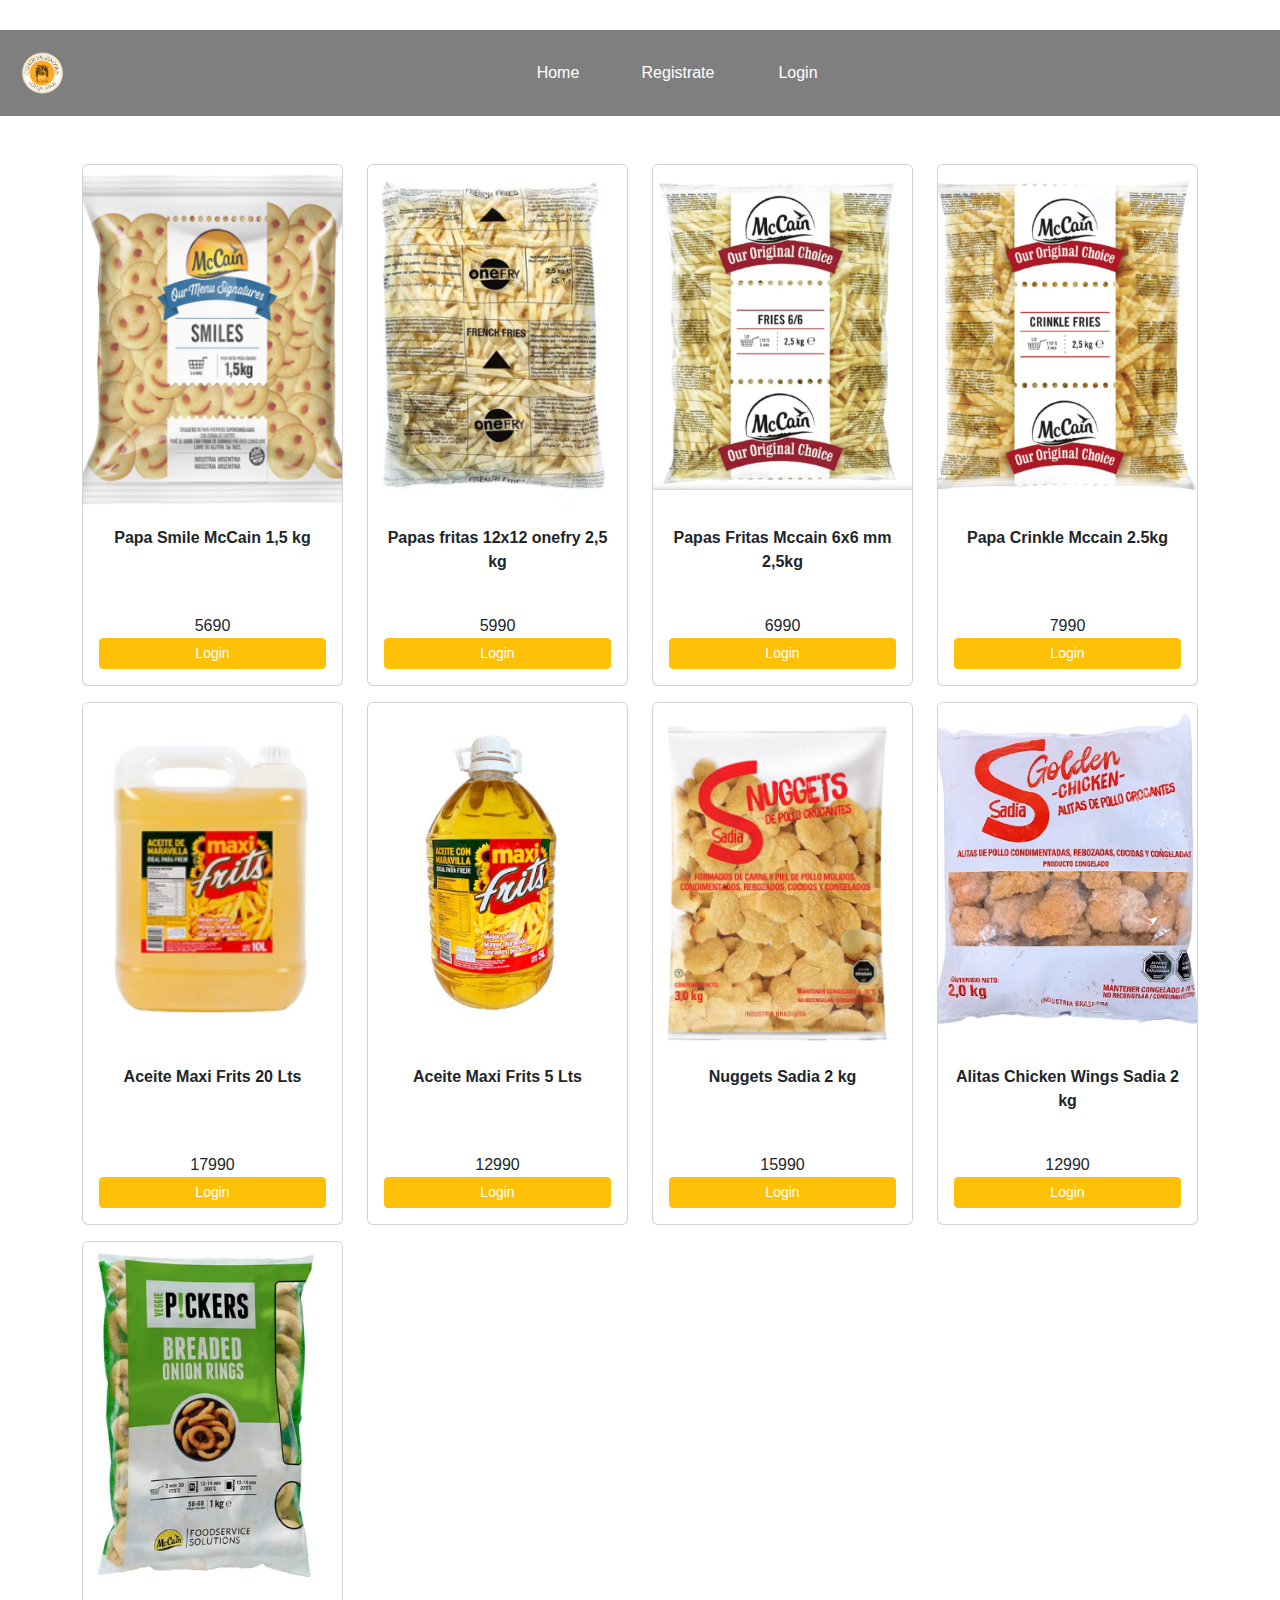
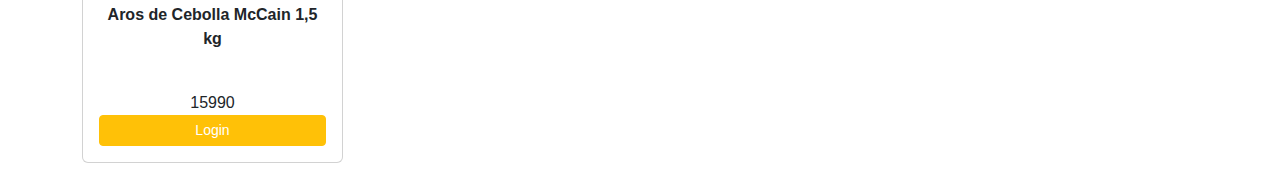
<file: index.html>
<!DOCTYPE html>
<html lang="es-CL">
<head>
    <meta charset="UTF-8">
    <meta name="viewport" content="width=device-width, initial-scale=1">
    <title>Bienvenidos a Comercializadora DyF</title>
    <meta name="description" content="DyF es una comercializadora mayorista y minorista de productos congelados que opera en la Región Metropolitana y Los Ríos. Ofrecemos ventas en línea a través de Instagram y Facebook, con servicio de despacho a domicilio.">

    <script src="https://cdn.jsdelivr.net/npm/bootstrap@5.3.3/dist/js/bootstrap.bundle.min.js" integrity="sha384-YvpcrYf0tY3lHB60NNkmXc5s9fDVZLESaAA55NDzOxhy9GkcIdslK1eN7N6jIeHz" crossorigin="anonymous"></script>
    <!-- Bootstrap CSS -->
    <link href="https://cdn.jsdelivr.net/npm/bootstrap@5.3.3/dist/css/bootstrap.min.css" rel="stylesheet" integrity="sha384-QWTKZyjpPEjISv5WaRU9OFeRpok6YctnYmDr5pNlyT2bRjXh0JMhjY6hW+ALEwIH" crossorigin="anonymous">

    <!-- Bootstrap Icons -->
    <link href="https://cdn.jsdelivr.net/npm/bootstrap-icons/font/bootstrap-icons.css" rel="stylesheet">

    <!-- CSS personalizado -->
    <link href="css/styles.css" rel="stylesheet">
</head>
<body>
  <header>
    <nav class="navbar navbar-expand-lg">
        <div class="container-fluid">
            <a class="navbar-brand" href="#"><img src="img/logo.png" alt="Bootstrap" width="60" height="60"></a>
            <button class="navbar-toggler" type="button" data-bs-toggle="collapse" data-bs-target="#navbarNav" aria-controls="navbarNav" aria-expanded="false" aria-label="Toggle navigation">
                <i class="bi bi-list"></i>
            </button>
            <div class="collapse navbar-collapse justify-content-center" id="navbarNav">
                <ul class="navbar-nav">
                    <li class="nav-item">
                        <a class="nav-link active" aria-current="page" href="index.html">Home</a>
                    </li>
                    <li class="nav-item" id="registro-link" style="display: none;">
                        <a class="nav-link" href="registro.html">Registrate</a>
                    </li>
                    <li class="nav-item" id="login-link" style="display: none;">
                        <a class="nav-link" href="login.html">Login</a>
                    </li>
                    <li class="nav-item" id="carrito-link" style="display: none;">
                        <a class="nav-link" href="carrito.html">
                            <i class="bi bi-cart"></i>
                            <span id="carrito-cantidad" class="badge bg-warning text-white ms-1">0</span>
                        </a>
                    </li>
                    <li class="nav-item" id="perfil-link" style="display: none;">
                        <a class="nav-link" href="perfil.html"></a>
                    </li>
                    <li class="nav-item" id="logout-link" style="display: none;">
                        <a class="nav-link" href="#" id="logout">Logout</a>
                    </li>
                </ul>
            </div>
        </div>
    </nav>
</header>


    <div class="container mt-5">
        <div id="cards" class="row"></div>
    </div>
    <!-- Template para las tarjetas de producto -->
    <template id="template-card">
        <div class="col-md-3 mb-3">
          <div class="card">
            <div class="card-img-container">
              <img src="path/to/image.jpg" class="card-img-top" alt="...">
            </div>
            <div class="card-body text-center">
              <p class="card-title"></p>
              <center><p class="card-text"></p></center>
                <button type="button" class="btn btn-warning btn-sm btn-add-to-cart" style="display: none;">Agregar al carro</button>
                <a href="login.html" class="btn btn-warning btn-sm btn-register" style="display: none;">Login</a>
            </div>
          </div>
        </div>
      </template>

      <div class="toast-container position-fixed top-0 end-0 p-3">
        <div id="create-ok" class="toast text-bg-warning" role="alert" aria-live="assertive" aria-atomic="true">
            <div class="toast-body">
                <p id="respuesta"></p>
            </div>
        </div>
    </div>

<script src="js/index_app.js"></script>
    
</body>
</html>
</file>
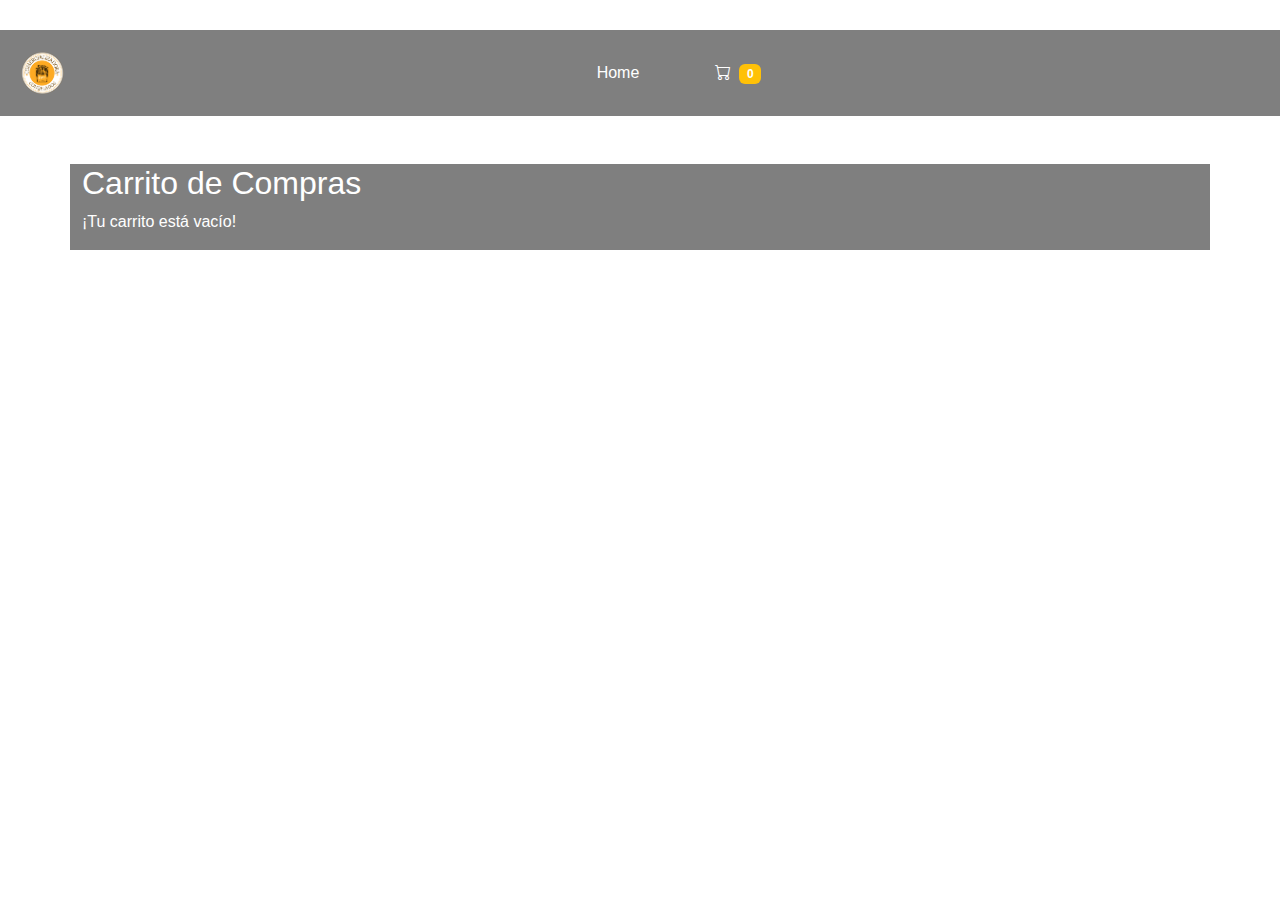
<file: carrito.html>
<!DOCTYPE html>
<html lang="es-CL">
<head>
    <meta charset="UTF-8">
    <meta name="viewport" content="width=device-width, initial-scale=1">
    <title>Carrito de Compras Comercializadora DyF</title>
    <link href="https://cdn.jsdelivr.net/npm/bootstrap@5.3.3/dist/css/bootstrap.min.css" rel="stylesheet">
    <link href="https://cdn.jsdelivr.net/npm/bootstrap-icons/font/bootstrap-icons.css" rel="stylesheet">
    <link href="css/styles.css" rel="stylesheet">
</head>
<body>
    <header>
        <nav class="navbar navbar-expand-lg">
            <div class="container-fluid">
                <a class="navbar-brand" href="index.html"><img src="img/logo.png" alt="Logo" width="60" height="60"></a>
                <button class="navbar-toggler" type="button" data-bs-toggle="collapse" data-bs-target="#navbarNav" aria-controls="navbarNav" aria-expanded="false" aria-label="Toggle navigation">
                    <i class="bi bi-list"></i>
                </button>
                <div class="collapse navbar-collapse justify-content-center" id="navbarNav">
                    <ul class="navbar-nav">
                        <li class="nav-item">
                            <a class="nav-link" href="index.html">Home</a>
                        </li>
                        <li class="nav-item" id="carrito-link">
                            <a class="nav-link" href="carrito.html">
                                <i class="bi bi-cart"></i>
                                <span id="carrito-cantidad" class="badge bg-warning text-white ms-1">0</span>
                            </a>
                        </li>
                        <li class="nav-item" id="perfil-link" style="display: none;">
                            <a class="nav-link" href="perfil.html"></a>
                        </li>

                    </ul>
                </div>
            </div>
        </nav>
    </header>
   
    <div class="toast-container position-fixed top-0 end-0 p-3">
        <div id="create-ok" class="toast text-bg-warning" role="alert" aria-live="assertive" aria-atomic="true">
            <div class="toast-body">
                <p id="respuesta"></p>
            </div>
        </div>
    </div>

    <div class="container mt-5 carro">
        <h2>Carrito de Compras</h2>
         
    <div id="empty-cart-message" style="display: none;">
       <p>¡Tu carrito está vacío!</p>
    </div>


        <div id="cart-items" class="row"></div>
        <div id="total-div">
           <h3>Total: $<span id="total-price">0</span></h3> <button id="comprar-btn" class="btn btn-warning">Comprar</button>
           <hr>
        </div>
        
    </div>



    <script src="js/carrito_app.js"></script>
</body>
</html>
</file>
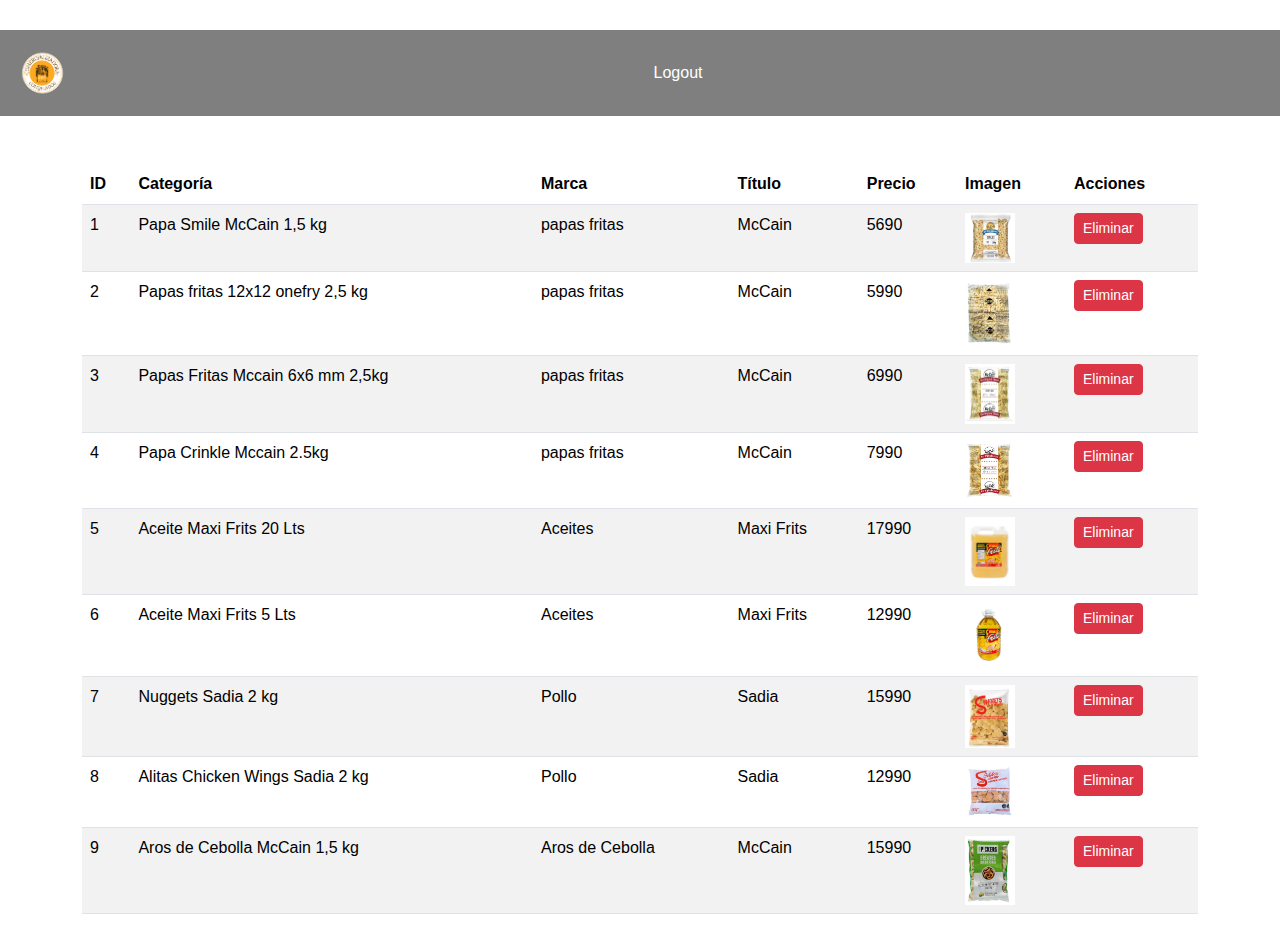
<file: intranet.html>
<!DOCTYPE html>
<html lang="es-CL">
<head>
    <meta charset="UTF-8">
    <meta name="viewport" content="width=device-width, initial-scale=1">
    <title>Intranet Comercializadora DyF</title>
    <meta name="description" content="DyF es una comercializadora mayorista y minorista de productos congelados que opera en la Región Metropolitana y Los Ríos. Ofrecemos ventas en línea a través de Instagram y Facebook, con servicio de despacho a domicilio.">

    <script src="https://cdn.jsdelivr.net/npm/bootstrap@5.3.3/dist/js/bootstrap.bundle.min.js" integrity="sha384-YvpcrYf0tY3lHB60NNkmXc5s9fDVZLESaAA55NDzOxhy9GkcIdslK1eN7N6jIeHz" crossorigin="anonymous"></script>
    <!-- Bootstrap CSS -->
    <link href="https://cdn.jsdelivr.net/npm/bootstrap@5.3.3/dist/css/bootstrap.min.css" rel="stylesheet" integrity="sha384-QWTKZyjpPEjISv5WaRU9OFeRpok6YctnYmDr5pNlyT2bRjXh0JMhjY6hW+ALEwIH" crossorigin="anonymous">

    <!-- Bootstrap Icons -->
    <link href="https://cdn.jsdelivr.net/npm/bootstrap-icons/font/bootstrap-icons.css" rel="stylesheet">

    <!-- CSS personalizado -->
    <link href="css/styles.css" rel="stylesheet">
</head>
<body>
    <header>
      <nav class="navbar navbar-expand-lg">
        <div class="container-fluid">
          <a class="navbar-brand" href="#"><img src="img/logo.png" alt="Bootstrap" width="60" height="60"></a>
          <button class="navbar-toggler" type="button" data-bs-toggle="collapse" data-bs-target="#navbarNav" aria-controls="navbarNav" aria-expanded="false" aria-label="Toggle navigation">
            <i class="bi bi-list"></i>
          </button>
          <div class="collapse navbar-collapse justify-content-center" id="navbarNav">
            <ul class="navbar-nav">
                <li class="nav-item" id="perfil-link" style="display: none;">
                    <span class="nav-link">Bienvenido, <span id="nombre-usuario"></span></span>
                </li>
              <li class="nav-item" id="logout-link">
                <a class="nav-link" href="#" id="logout">Logout</a>
            </li>
            </ul>
          </div>
        </div>
      </nav>
    </header>

    <div class="container mt-5">
        <table class="table table-striped" id="productos-table">
            <thead>
                <tr>
                    <th>ID</th>
                    <th>Categoría</th>
                    <th>Marca</th>
                    <th>Título</th>
                    <th>Precio</th>
                    <th>Imagen</th>
                    <th>Acciones</th>
                </tr>
            </thead>
            <tbody>
                <!-- Las filas de productos se insertarán aquí -->
            </tbody>
        </table>
    </div>


<script src="js/intranet_app.js"></script>
    
</body>
</html>
</file>
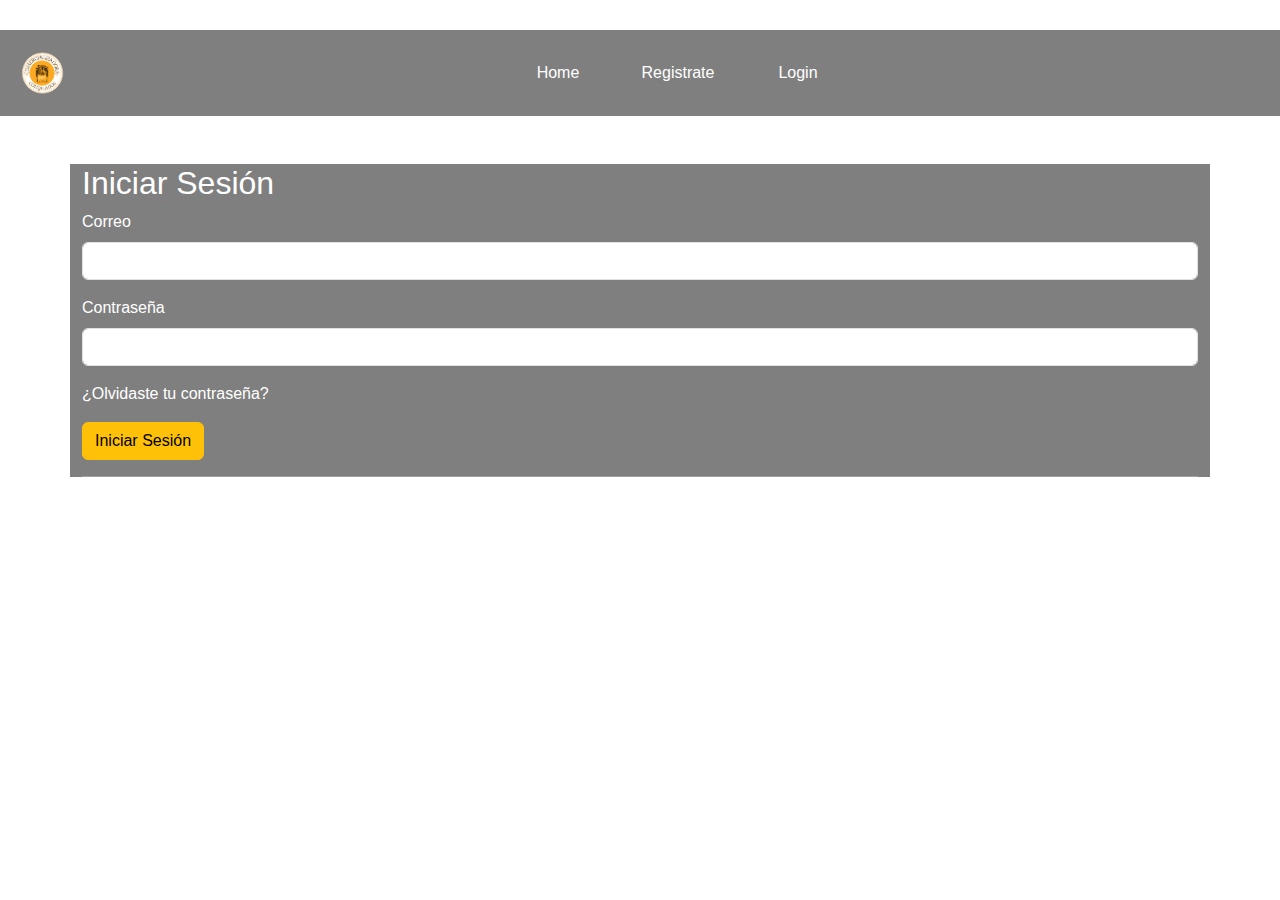
<file: login.html>
<!DOCTYPE html>
<html lang="es-CL">
<head>
    <meta charset="UTF-8">
    <meta name="viewport" content="width=device-width, initial-scale=1">
    <title>Login Comercializadora DyF</title>
    <meta name="description" content="DyF es una comercializadora mayorista y minorista de productos congelados que opera en la Región Metropolitana y Los Ríos. Ofrecemos ventas en línea a través de Instagram y Facebook, con servicio de despacho a domicilio.">

    <script src="https://cdn.jsdelivr.net/npm/bootstrap@5.3.3/dist/js/bootstrap.bundle.min.js" integrity="sha384-YvpcrYf0tY3lHB60NNkmXc5s9fDVZLESaAA55NDzOxhy9GkcIdslK1eN7N6jIeHz" crossorigin="anonymous"></script>
    <!-- Bootstrap CSS -->
    <link href="https://cdn.jsdelivr.net/npm/bootstrap@5.3.3/dist/css/bootstrap.min.css" rel="stylesheet" integrity="sha384-QWTKZyjpPEjISv5WaRU9OFeRpok6YctnYmDr5pNlyT2bRjXh0JMhjY6hW+ALEwIH" crossorigin="anonymous">

    <!-- Bootstrap Icons -->
    <link href="https://cdn.jsdelivr.net/npm/bootstrap-icons/font/bootstrap-icons.css" rel="stylesheet">

    <!-- CSS personalizado -->
    <link href="css/styles.css" rel="stylesheet">
</head>
<body>
    <header>
      <nav class="navbar navbar-expand-lg">
        <div class="container-fluid">
          <a class="navbar-brand" href="#"><img src="img/logo.png" alt="Bootstrap" width="60" height="60"></a>
          <button class="navbar-toggler" type="button" data-bs-toggle="collapse" data-bs-target="#navbarNav" aria-controls="navbarNav" aria-expanded="false" aria-label="Toggle navigation">
            <i class="bi bi-list"></i>
          </button>
          <div class="collapse navbar-collapse justify-content-center" id="navbarNav">
            <ul class="navbar-nav">
              <li class="nav-item">
                <a class="nav-link active" aria-current="page" href="index.html">Home</a>
              </li>
              <li class="nav-item">
                <a class="nav-link" href="registro.html">Registrate</a>
              </li>
              <li class="nav-item">
                <a class="nav-link" href="login.html">Login</a>
              </li>
            </ul>
          </div>
        </div>
      </nav>
    </header>
 
    <div class="container mt-5 registro">
        <h2>Iniciar Sesión</h2>
        <form id="login-form" class="needs-validation" novalidate>
            <div class="mb-3">
                <label for="correo" class="form-label">Correo</label>
                <input type="email" class="form-control" id="correo" required>
                <div class="invalid-feedback">
                    Por favor ingresa un correo válido.
                </div>
            </div>
            <div class="mb-3">
                <label for="password" class="form-label">Contraseña</label>
                <input type="password" class="form-control" id="password" required>
                <div class="invalid-feedback">
                    Por favor ingresa tu contraseña.
                </div>
            </div>
            <div class="mb-3">
              <label class="form-check-label" for="olvide-contrasena"><a class="nav-link text-decoration-none" href="password.html">¿Olvidaste tu contraseña?</a></label>
            </div>
            <button type="submit" class="btn btn-warning">Iniciar Sesión</button>
            <hr>
        </form>
    </div>


<script src="js/login_app.js"></script>
    
</body>
</html>
</file>
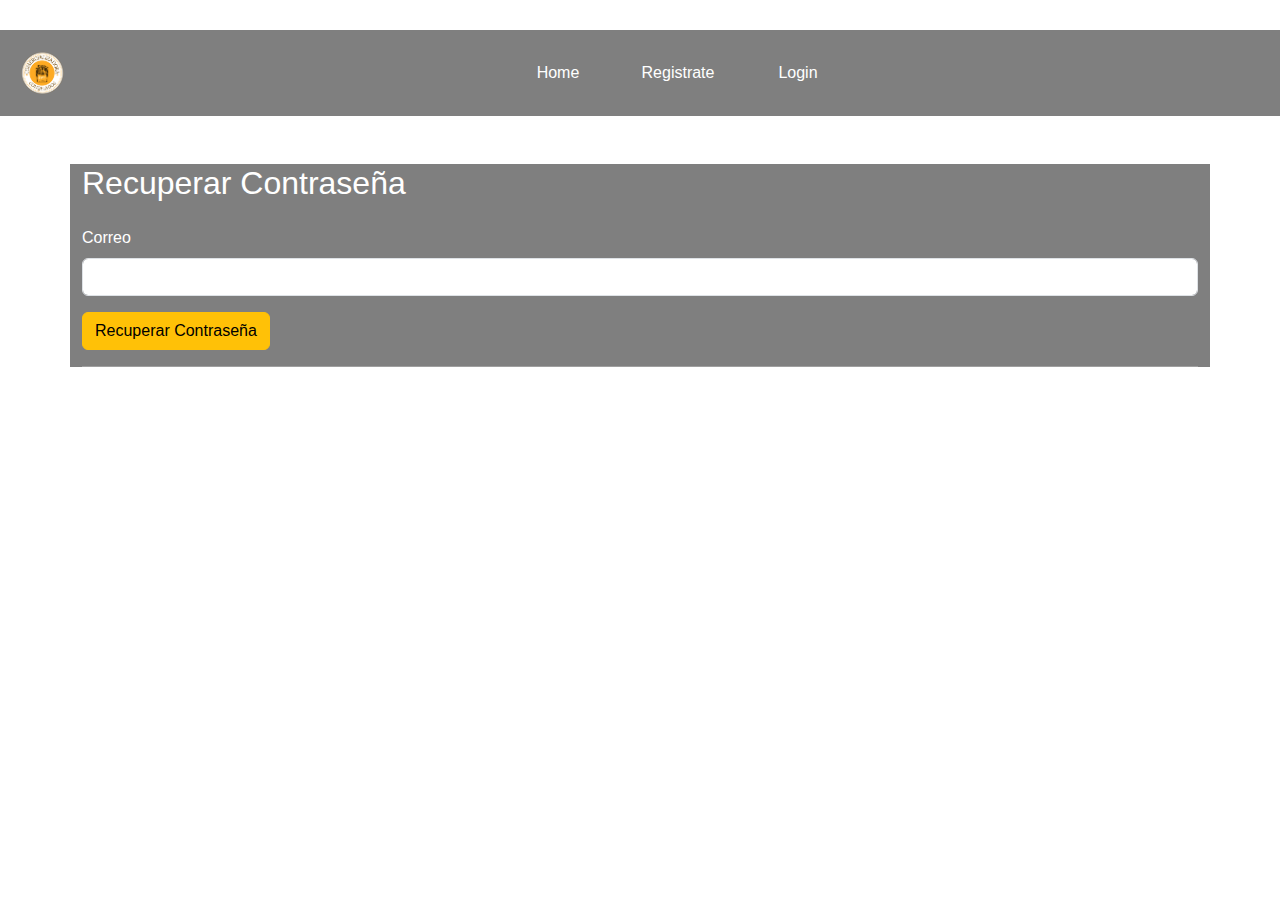
<file: password.html>
<!DOCTYPE html>
<html lang="es-CL">
<head>
    <meta charset="UTF-8">
    <meta name="viewport" content="width=device-width, initial-scale=1">
    <title>Recuperar Password Comercializadora DyF</title>
    <meta name="description" content="DyF es una comercializadora mayorista y minorista de productos congelados que opera en la Región Metropolitana y Los Ríos. Ofrecemos ventas en línea a través de Instagram y Facebook, con servicio de despacho a domicilio.">

    <script src="https://cdn.jsdelivr.net/npm/bootstrap@5.3.3/dist/js/bootstrap.bundle.min.js" integrity="sha384-YvpcrYf0tY3lHB60NNkmXc5s9fDVZLESaAA55NDzOxhy9GkcIdslK1eN7N6jIeHz" crossorigin="anonymous"></script>
    <!-- Bootstrap CSS -->
    <link href="https://cdn.jsdelivr.net/npm/bootstrap@5.3.3/dist/css/bootstrap.min.css" rel="stylesheet" integrity="sha384-QWTKZyjpPEjISv5WaRU9OFeRpok6YctnYmDr5pNlyT2bRjXh0JMhjY6hW+ALEwIH" crossorigin="anonymous">

    <!-- Bootstrap Icons -->
    <link href="https://cdn.jsdelivr.net/npm/bootstrap-icons/font/bootstrap-icons.css" rel="stylesheet">

    <!-- CSS personalizado -->
    <link href="css/styles.css" rel="stylesheet">
</head>
<body>
    <header>
      <nav class="navbar navbar-expand-lg">
        <div class="container-fluid">
          <a class="navbar-brand" href="#"><img src="img/logo.png" alt="Bootstrap" width="60" height="60"></a>
          <button class="navbar-toggler" type="button" data-bs-toggle="collapse" data-bs-target="#navbarNav" aria-controls="navbarNav" aria-expanded="false" aria-label="Toggle navigation">
            <i class="bi bi-list"></i>
          </button>
          <div class="collapse navbar-collapse justify-content-center" id="navbarNav">
            <ul class="navbar-nav">
              <li class="nav-item">
                <a class="nav-link active" aria-current="page" href="index.html">Home</a>
              </li>
              <li class="nav-item">
                <a class="nav-link" href="registro.html">Registrate</a>
              </li>
              <li class="nav-item">
                <a class="nav-link" href="login.html">Login</a>
              </li>
            </ul>
          </div>
        </div>
      </nav>
    </header>
    <div class="container mt-5 registro">
      <h2 class="mb-4">Recuperar Contraseña</h2>
      <form id="recuperar-password-form" class="needs-validation" novalidate>
          <div class="mb-3">
              <label for="correo" class="form-label">Correo</label>
              <input type="email" class="form-control" id="correo" required>
              <div class="invalid-feedback">
                  Por favor ingresa un correo válido.
              </div>
          </div>
          <button type="submit" class="btn btn-warning">Recuperar Contraseña</button>
          <hr>
      </form>
      <div id="mensaje-recuperacion" class="mt-3" style="display: none;"></div>
    </div>

<script src="js/recuperar_app.js"></script>
    
</body>
</html>
</file>
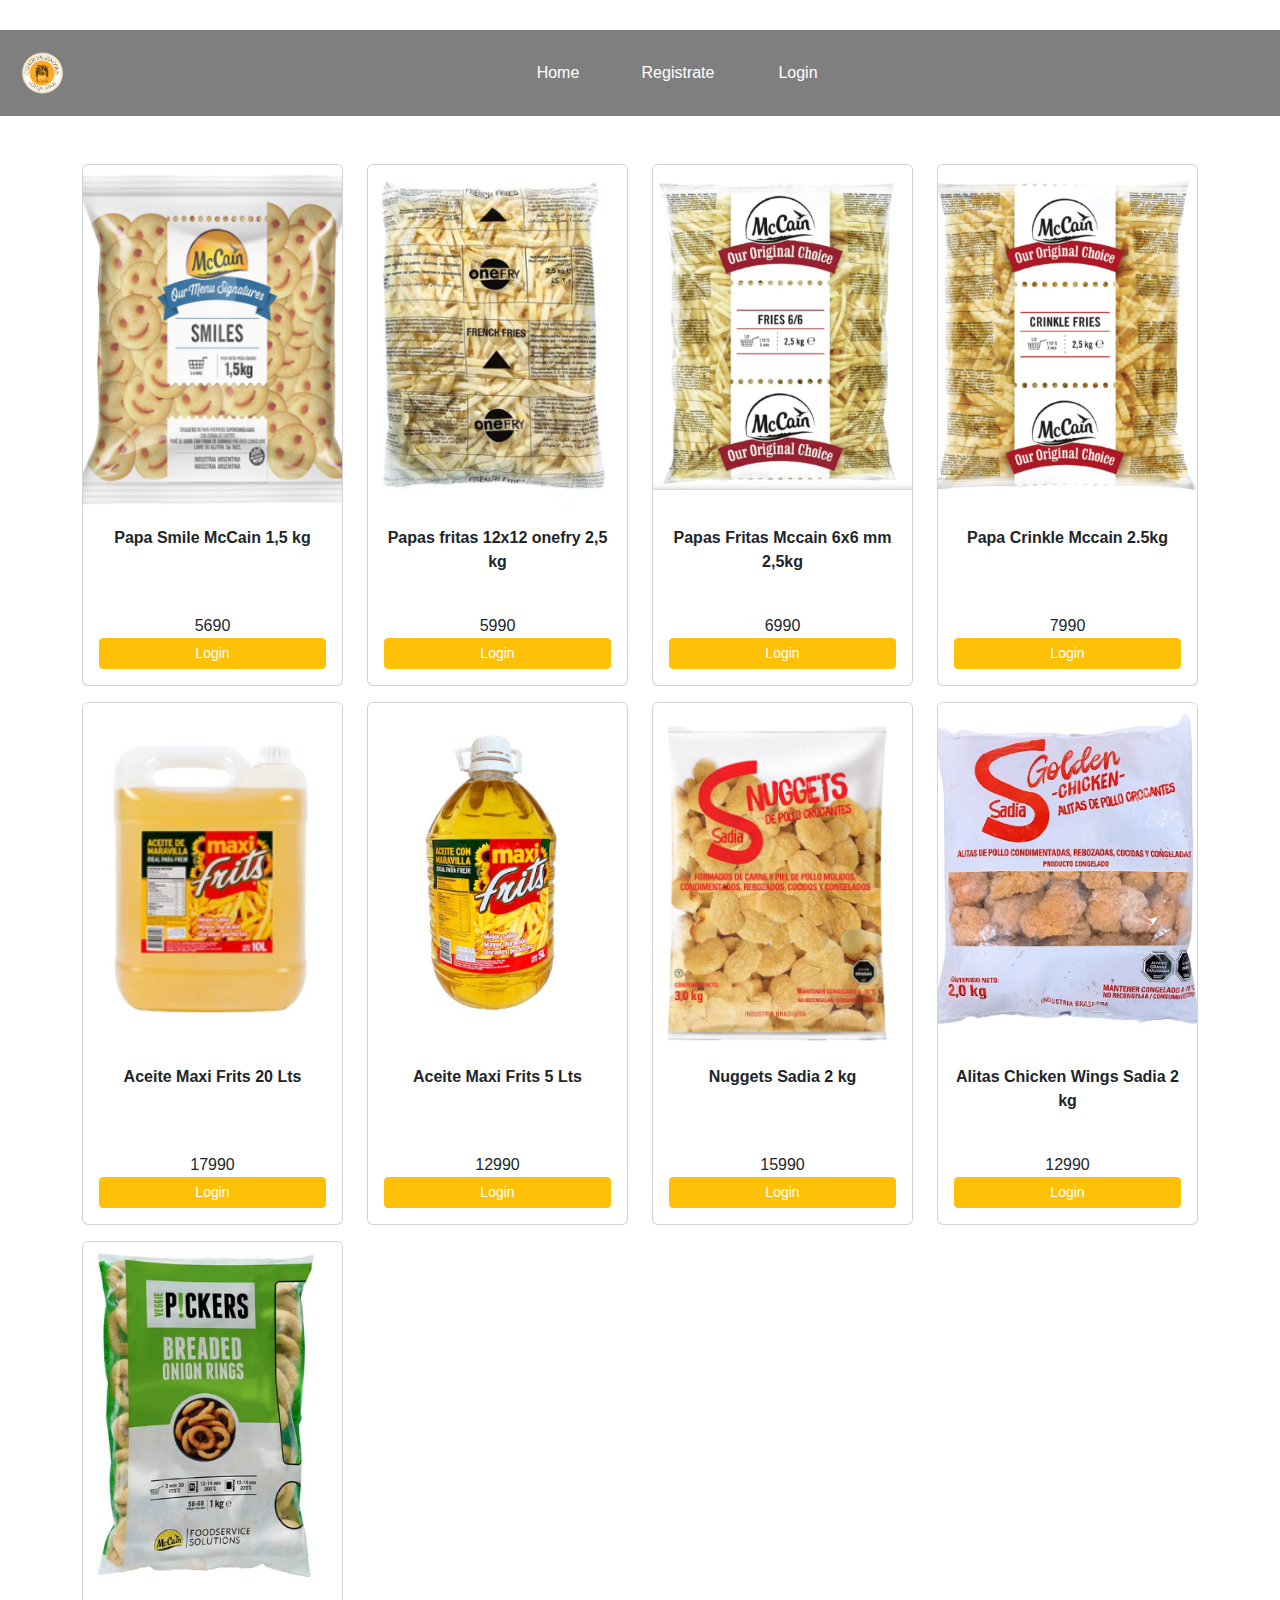
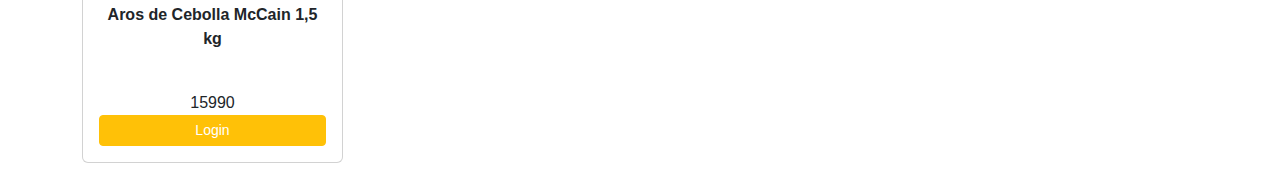
<file: perfil.html>
<!DOCTYPE html>
<html lang="es-CL">
<head>
    <meta charset="UTF-8">
    <meta name="viewport" content="width=device-width, initial-scale=1">
    <title>Carrito de Compras Comercializadora DyF</title>
    <link href="https://cdn.jsdelivr.net/npm/bootstrap@5.3.3/dist/css/bootstrap.min.css" rel="stylesheet">
    <link href="https://cdn.jsdelivr.net/npm/bootstrap-icons/font/bootstrap-icons.css" rel="stylesheet">
    <link href="css/styles.css" rel="stylesheet">
</head>
<body>
    <header>
        <nav class="navbar navbar-expand-lg">
            <div class="container-fluid">
                <a class="navbar-brand" href="index.html"><img src="img/logo.png" alt="Logo" width="60" height="60"></a>
                <button class="navbar-toggler" type="button" data-bs-toggle="collapse" data-bs-target="#navbarNav" aria-controls="navbarNav" aria-expanded="false" aria-label="Toggle navigation">
                    <i class="bi bi-list"></i>
                </button>
                <div class="collapse navbar-collapse justify-content-center" id="navbarNav">
                    <ul class="navbar-nav">
                        <li class="nav-item">
                            <a class="nav-link" href="index.html">Home</a>
                        </li>
                        <li class="nav-item" id="perfil-link" style="display: none;">
                            <a class="nav-link" href="perfil.html"></a>
                        </li>

                    </ul>
                </div>
            </div>
        </nav>
    </header>
    <div class="container mt-5 perfil">
        <h1 class="text-center">Perfil de Usuario</h1>
        <div class="row mt-5">
            <div class="col-md-6 offset-md-3">
                <h2 class="text-center">Datos Personales</h2>
                <p><strong><label for="nombreUsuario">Nombre:</label></strong> <span id="nombreUsuario" class="text-center"></span></p>
                <p><strong><label for="correoUsuario">Correo:</label></strong> <span id="correoUsuario" class="text-center"></span></p>
                <p><strong><label for="direccionUsuario">Dirección:</label></strong> <span id="direccionUsuario" class="text-center"></span></p>
            </div>
        </div>
        <div class="row mt-5">
            <div class="col-md-6 offset-md-3">
                <h2 class="text-center">Cambiar Contraseña</h2>
                <form id="cambiarContraseñaForm" class="needs-validation" novalidate>
                    <div class="mb-3">
                        <label for="contraseñaAnterior" class="form-label">Contraseña Anterior:</label>
                        <input type="password" class="form-control" id="contraseñaAnterior" required>
                        <div class="invalid-feedback">La contraseña anterior es requerida.</div>
                    </div>
                    <div class="mb-3">
                        <label for="nuevaContraseña" class="form-label">Nueva Contraseña:</label>
                        <input type="password" class="form-control" id="nuevaContraseña" required>
                        <div class="invalid-feedback">La nueva contraseña debe tener al menos 6 caracteres y contener al menos un número, una letra mayúscula y uno de los siguientes caracteres especiales: - _ ! @ # $ % ^ & *</div>
                    </div>
                    <button type="submit" class="btn btn-warning">Cambiar Contraseña</button>
                    <hr>
                </form>
            </div>
        </div>
    </div>
    <script src="js/perfil_app.js"></script>
</body>
</html>
</file>
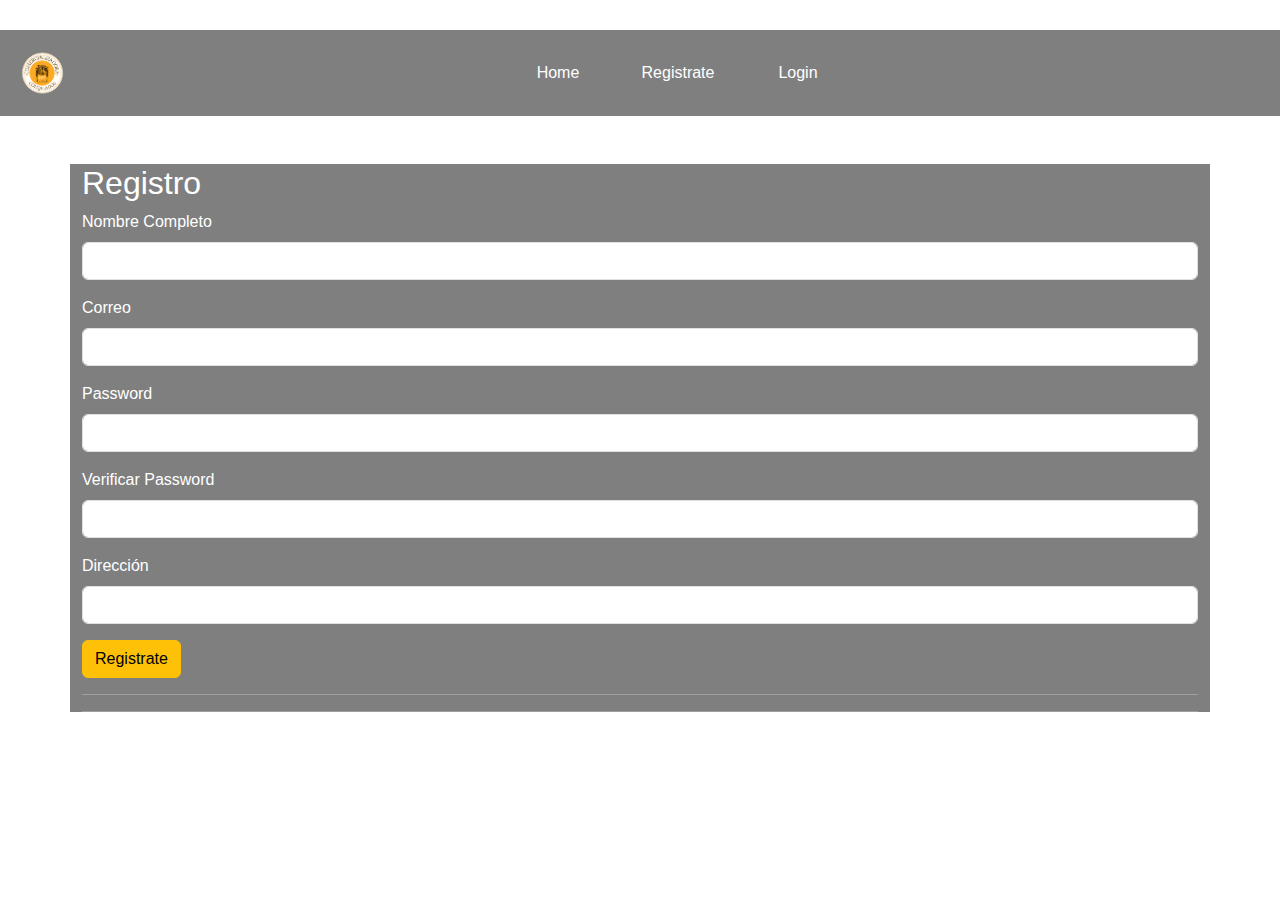
<file: registro.html>
<!DOCTYPE html>
<html lang="es-CL">
<head>
    <meta charset="UTF-8">
    <meta name="viewport" content="width=device-width, initial-scale=1">
    <title>Registro a Comercializadora DyF</title>
    <meta name="description" content="DyF es una comercializadora mayorista y minorista de productos congelados que opera en la Región Metropolitana y Los Ríos. Ofrecemos ventas en línea a través de Instagram y Facebook, con servicio de despacho a domicilio.">

    <script src="https://cdn.jsdelivr.net/npm/bootstrap@5.3.3/dist/js/bootstrap.bundle.min.js" integrity="sha384-YvpcrYf0tY3lHB60NNkmXc5s9fDVZLESaAA55NDzOxhy9GkcIdslK1eN7N6jIeHz" crossorigin="anonymous"></script>
    <!-- Bootstrap CSS -->
    <link href="https://cdn.jsdelivr.net/npm/bootstrap@5.3.3/dist/css/bootstrap.min.css" rel="stylesheet" integrity="sha384-QWTKZyjpPEjISv5WaRU9OFeRpok6YctnYmDr5pNlyT2bRjXh0JMhjY6hW+ALEwIH" crossorigin="anonymous">

    <!-- Bootstrap Icons -->
    <link href="https://cdn.jsdelivr.net/npm/bootstrap-icons/font/bootstrap-icons.css" rel="stylesheet">

    <!-- CSS personalizado -->
    <link href="css/styles.css" rel="stylesheet">
</head>
<body>
    <header>
      <nav class="navbar navbar-expand-lg">
        <div class="container-fluid">
          <a class="navbar-brand" href="#"><img src="img/logo.png" alt="Bootstrap" width="60" height="60"></a>
          <button class="navbar-toggler" type="button" data-bs-toggle="collapse" data-bs-target="#navbarNav" aria-controls="navbarNav" aria-expanded="false" aria-label="Toggle navigation">
            <i class="bi bi-list"></i>
          </button>
          <div class="collapse navbar-collapse justify-content-center" id="navbarNav">
            <ul class="navbar-nav">
              <li class="nav-item">
                <a class="nav-link active" aria-current="page" href="index.html">Home</a>
              </li>
              <li class="nav-item">
                <a class="nav-link" href="registro.html">Registrate</a>
              </li>
              <li class="nav-item">
                <a class="nav-link" href="login.html">Login</a>
              </li>
            </ul>
          </div>
        </div>
      </nav>
    </header>

    <div class="container mt-5 registro">
        <h2>Registro</h2>
        <form id="registro-form" class="needs-validation" novalidate>
            <div class="mb-3">
                <label for="nombre" class="form-label">Nombre Completo</label>
                <input type="text" class="form-control" id="nombre" required>
                <div class="invalid-feedback">
                    Por favor ingresa tu nombre completo.
                </div>
            </div>
            <div class="mb-3">
                <label for="correo" class="form-label">Correo</label>
                <input type="email" class="form-control" id="correo" required>
                <div class="invalid-feedback">
                    Por favor ingresa un correo válido.
                </div>
            </div>
            <div class="mb-3">
                <label for="password" class="form-label">Password</label>
                <input type="password" class="form-control" id="password" required>
                <div class="invalid-feedback">
                    La contraseña debe tener al menos un número, una letra en mayúscula y estar entre 6 y 18 caracteres.
                </div>
            </div>
            <div class="mb-3">
                <label for="verificar-password" class="form-label">Verificar Password</label>
                <input type="password" class="form-control" id="verificar-password" required>
                <div class="invalid-feedback">
                    Las contraseñas no coinciden.
                </div>
            </div>
            <div class="mb-3">
                <label for="direccion" class="form-label">Dirección</label>
                <input type="text" class="form-control" id="direccion" required>
                <div class="invalid-feedback">
                    Por favor ingresa tu dirección.
                </div>
            </div>
            <button type="submit" class="btn btn-warning">Registrate</button>
            <hr>
        </form>
        <div id="registro-exitoso" class="alert alert-warning mt-3" style="display: none;">
            Registro exitoso!
        </div>
        <hr>
    </div>

<script src="js/registro_app.js"></script>
    
</body>
</html>
</file>
<file: css/styles.css>
body{
    margin: 0;
    padding: 0;
    font-family: Arial, Helvetica, sans-serif;
    background-image: url("https://www.liberocorp.pe/wp-content/uploads/2021/09/4.-Receta-de-papas-fritas-precocidas-congeladas.png");
    background-position: center center;
    background-size: cover;
    background-repeat: no-repeat;
    background-attachment: fixed; 
}
header,.carro,.registro,.login,.perfil{
    margin-top: 30px;
    background-color: rgba(0, 0, 0, 0.5)!important;
    color: #ffffff !important;
}
a {
    color: #ffffff!important;
}
li{
    position: relative;
    width: 120px;
    text-align: center;
}
li::after {
    content: "";
    border-bottom: 2px solid #ffc107;
    width: 120px;
    position: fixed !important;
    margin-left: -60px;
    transform: rotateY(90deg);
    transition: all 1s ease;
}
.nav-item:hover::after {
    transform: rotateY(0deg);
}
.navbar-toggler{
    border: 1px solid #ffffff;
    color: #ffffff!important;
}
.card-img-container {
    position: relative;
    width: 100%;
    padding-top: 133.33%;
    overflow: hidden;
}

.card-img-container img {
    position: absolute;
    top: 0;
    left: 0;
    width: 100%;
    height: 100%;
    object-fit: cover;
}
.card-title{
    min-height: 80px;
    font-weight: bold;
}
.btn-add-to-cart {
    color: white;
}
.btn-add-to-cart {
    color: white;
}
#perfil-link a {
    white-space: nowrap; 
}
</file>
